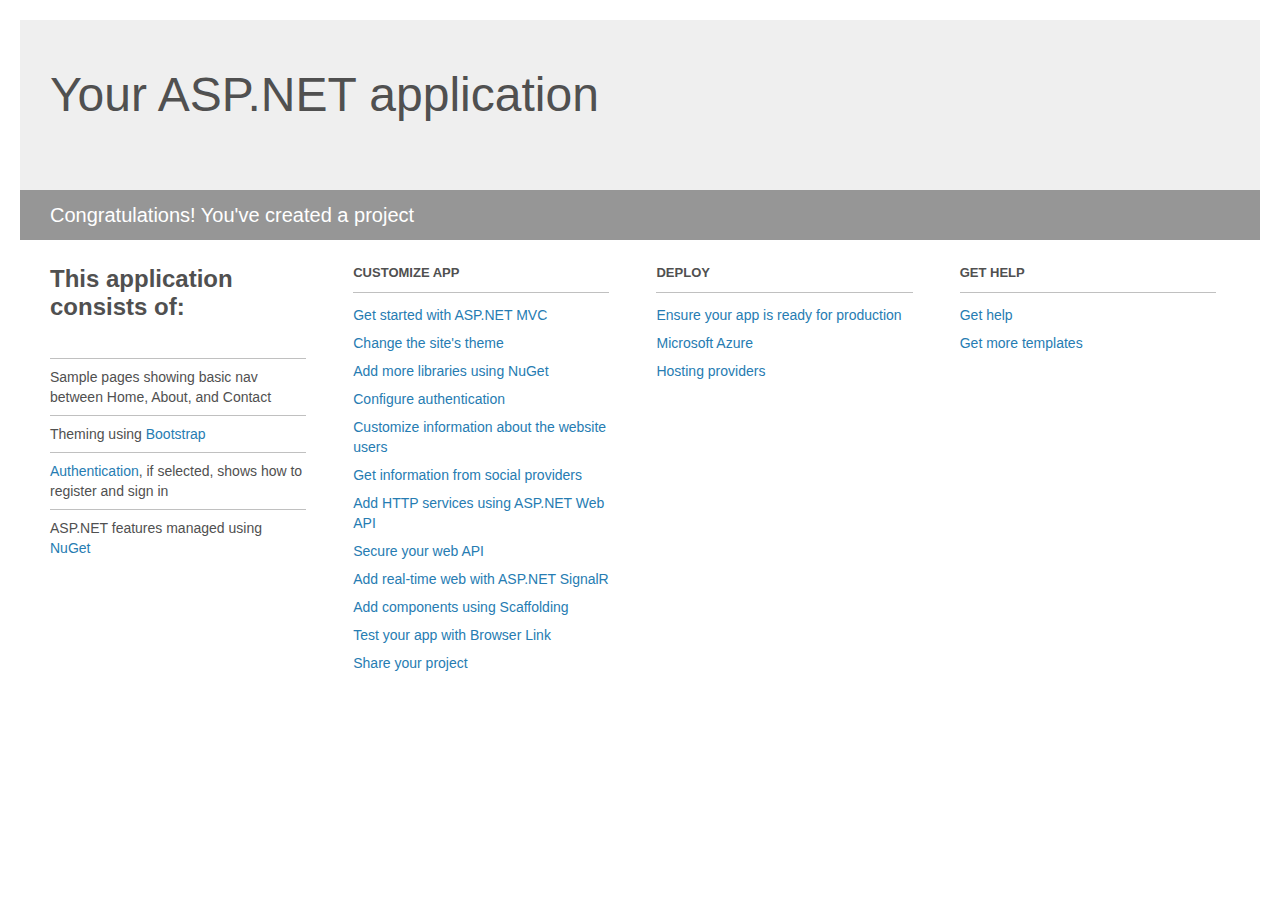
<file: T5.Brothership/T5.Brothership/Project_Readme.html>
﻿<!DOCTYPE html>
<html lang="en">
<head>
    <meta charset="utf-8" />
    <title>Your ASP.NET application</title>
    <style>
        body {
            background: #fff;
            color: #505050;
            font: 14px 'Segoe UI', tahoma, arial, helvetica, sans-serif;
            margin: 20px;
            padding: 0;
        }

        #header {
            background: #efefef;
            padding: 0;
        }

        h1 {
            font-size: 48px;
            font-weight: normal;
            margin: 0;
            padding: 0 30px;
            line-height: 150px;
        }

        p {
            font-size: 20px;
            color: #fff;
            background: #969696;
            padding: 0 30px;
            line-height: 50px;
        }

        #main {
            padding: 5px 30px;
        }

        .section {
            width: 21.7%;
            float: left;
            margin: 0 0 0 4%;
        }

            .section h2 {
                font-size: 13px;
                text-transform: uppercase;
                margin: 0;
                border-bottom: 1px solid silver;
                padding-bottom: 12px;
                margin-bottom: 8px;
            }

            .section.first {
                margin-left: 0;
            }

                .section.first h2 {
                    font-size: 24px;
                    text-transform: none;
                    margin-bottom: 25px;
                    border: none;
                }

                .section.first li {
                    border-top: 1px solid silver;
                    padding: 8px 0;
                }

            .section.last {
                margin-right: 0;
            }

        ul {
            list-style: none;
            padding: 0;
            margin: 0;
            line-height: 20px;
        }

        li {
            padding: 4px 0;
        }

        a {
            color: #267cb2;
            text-decoration: none;
        }

            a:hover {
                text-decoration: underline;
            }
    </style>
</head>
<body>

    <div id="header">
        <h1>Your ASP.NET application</h1>
        <p>Congratulations! You've created a project</p>
    </div>

    <div id="main">
        <div class="section first">
            <h2>This application consists of:</h2>
            <ul>
                <li>Sample pages showing basic nav between Home, About, and Contact</li>
                <li>Theming using <a href="http://go.microsoft.com/fwlink/?LinkID=615519">Bootstrap</a></li>
                <li><a href="http://go.microsoft.com/fwlink/?LinkID=615520">Authentication</a>, if selected, shows how to register and sign in</li>
                <li>ASP.NET features managed using <a href="http://go.microsoft.com/fwlink/?LinkID=320756">NuGet</a></li>
            </ul>
        </div>

        <div class="section">
            <h2>Customize app</h2>
            <ul>
                <li><a href="http://go.microsoft.com/fwlink/?LinkID=615541">Get started with ASP.NET MVC</a></li>
                <li><a href="http://go.microsoft.com/fwlink/?LinkID=615523">Change the site's theme</a></li>
                <li><a href="http://go.microsoft.com/fwlink/?LinkID=615524">Add more libraries using NuGet</a></li>
                <li><a href="http://go.microsoft.com/fwlink/?LinkID=615542">Configure authentication</a></li>
                <li><a href="http://go.microsoft.com/fwlink/?LinkID=615526">Customize information about the website users</a></li>
                <li><a href="http://go.microsoft.com/fwlink/?LinkID=615527">Get information from social providers</a></li>
                <li><a href="http://go.microsoft.com/fwlink/?LinkID=615528">Add HTTP services using ASP.NET Web API</a></li>
                <li><a href="http://go.microsoft.com/fwlink/?LinkID=615529">Secure your web API</a></li>
                <li><a href="http://go.microsoft.com/fwlink/?LinkID=615530">Add real-time web with ASP.NET SignalR</a></li>
                <li><a href="http://go.microsoft.com/fwlink/?LinkID=615531">Add components using Scaffolding</a></li>
                <li><a href="http://go.microsoft.com/fwlink/?LinkID=615532">Test your app with Browser Link</a></li>
                <li><a href="http://go.microsoft.com/fwlink/?LinkID=615533">Share your project</a></li>
            </ul>
        </div>

        <div class="section">
            <h2>Deploy</h2>
            <ul>
                <li><a href="http://go.microsoft.com/fwlink/?LinkID=615534">Ensure your app is ready for production</a></li>
                <li><a href="http://go.microsoft.com/fwlink/?LinkID=615535">Microsoft Azure</a></li>
                <li><a href="http://go.microsoft.com/fwlink/?LinkID=615536">Hosting providers</a></li>
            </ul>
        </div>

        <div class="section last">
            <h2>Get help</h2>
            <ul>
                <li><a href="http://go.microsoft.com/fwlink/?LinkID=615537">Get help</a></li>
                <li><a href="http://go.microsoft.com/fwlink/?LinkID=615538">Get more templates</a></li>
            </ul>
        </div>
    </div>

</body>
</html>
</file>
